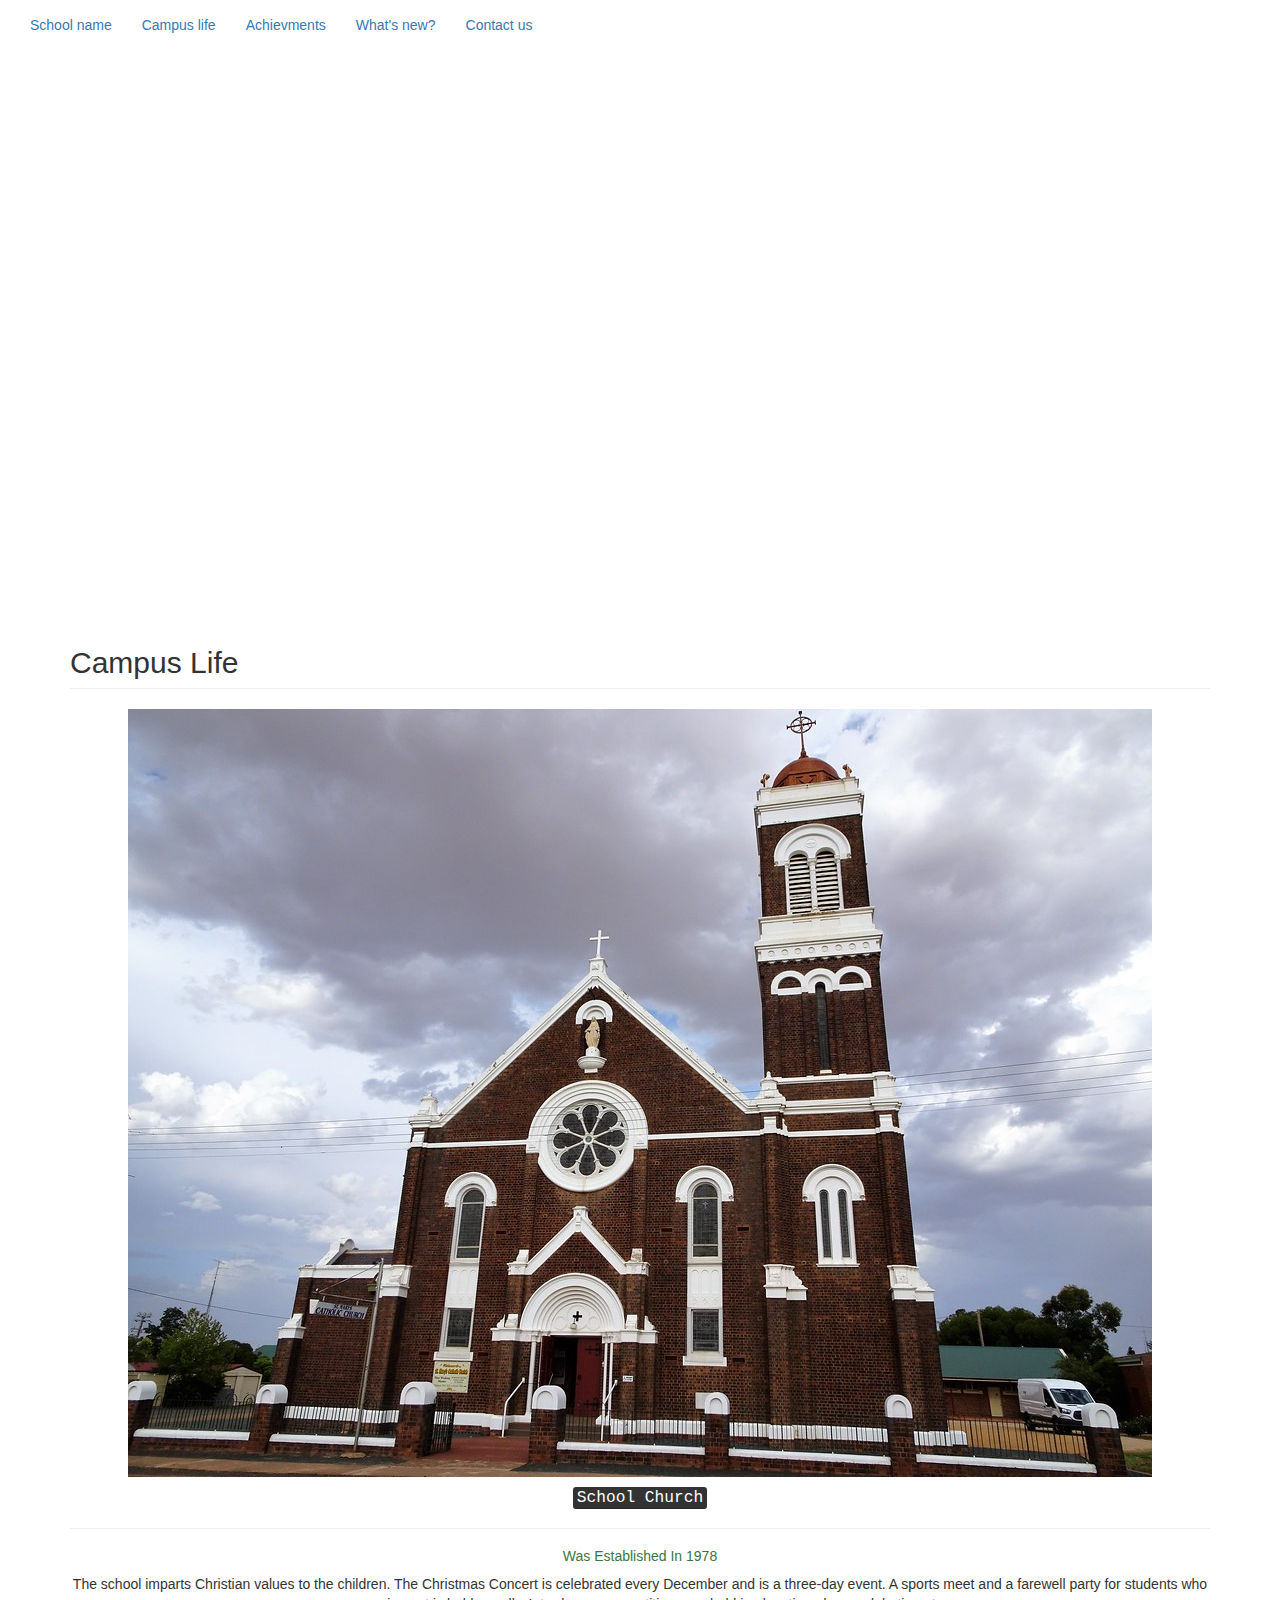
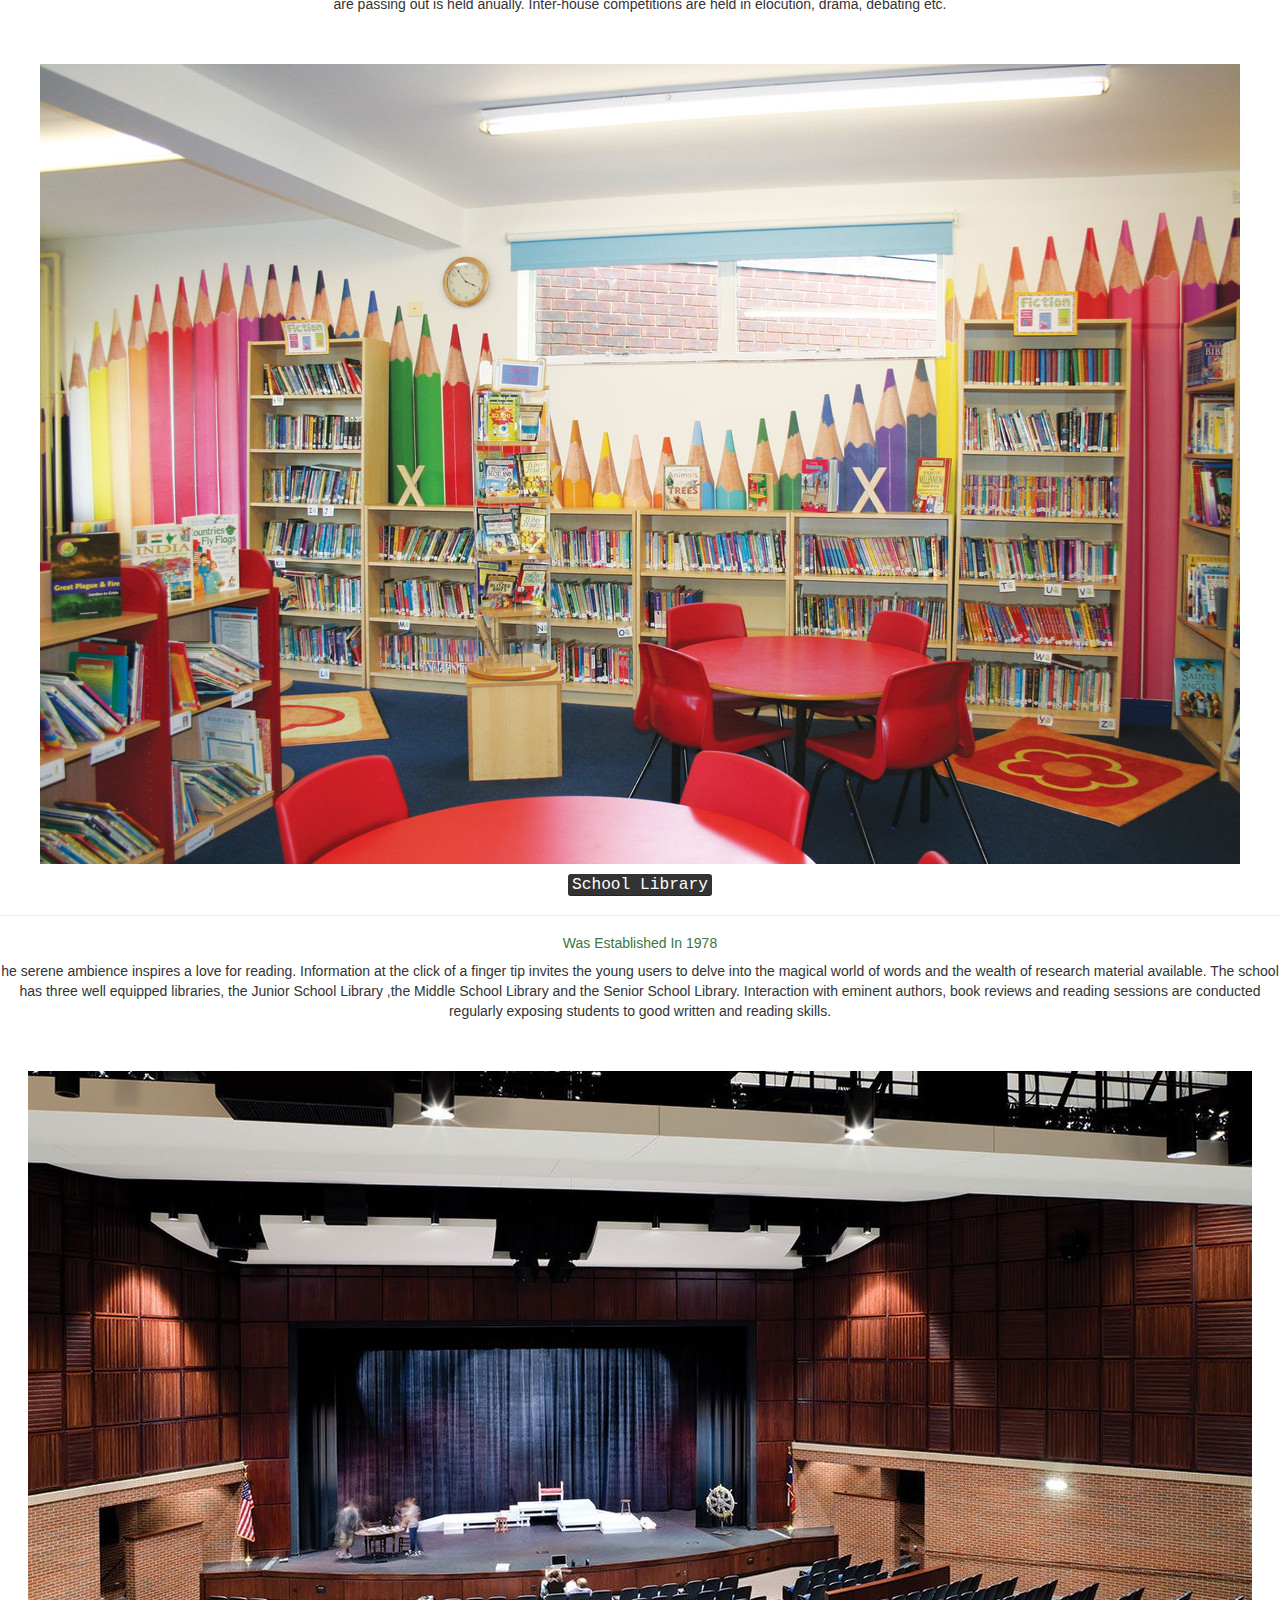
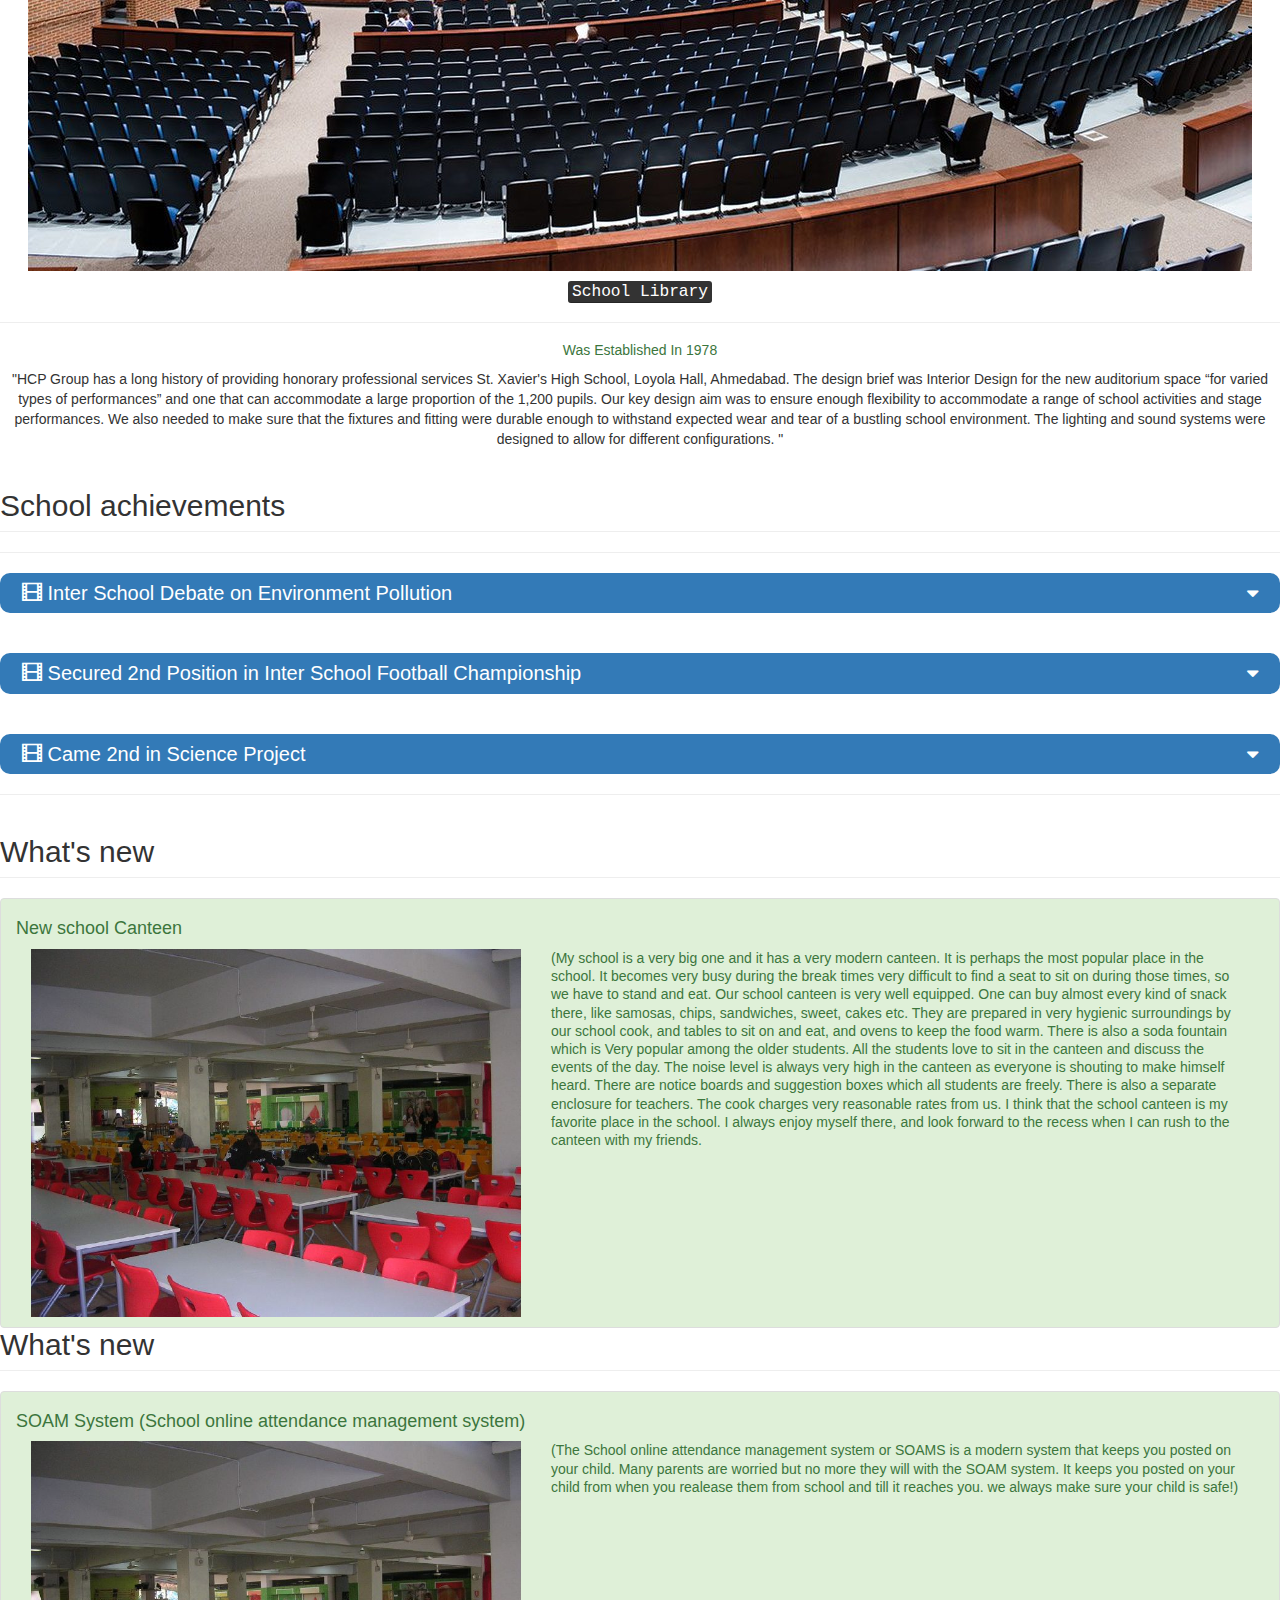
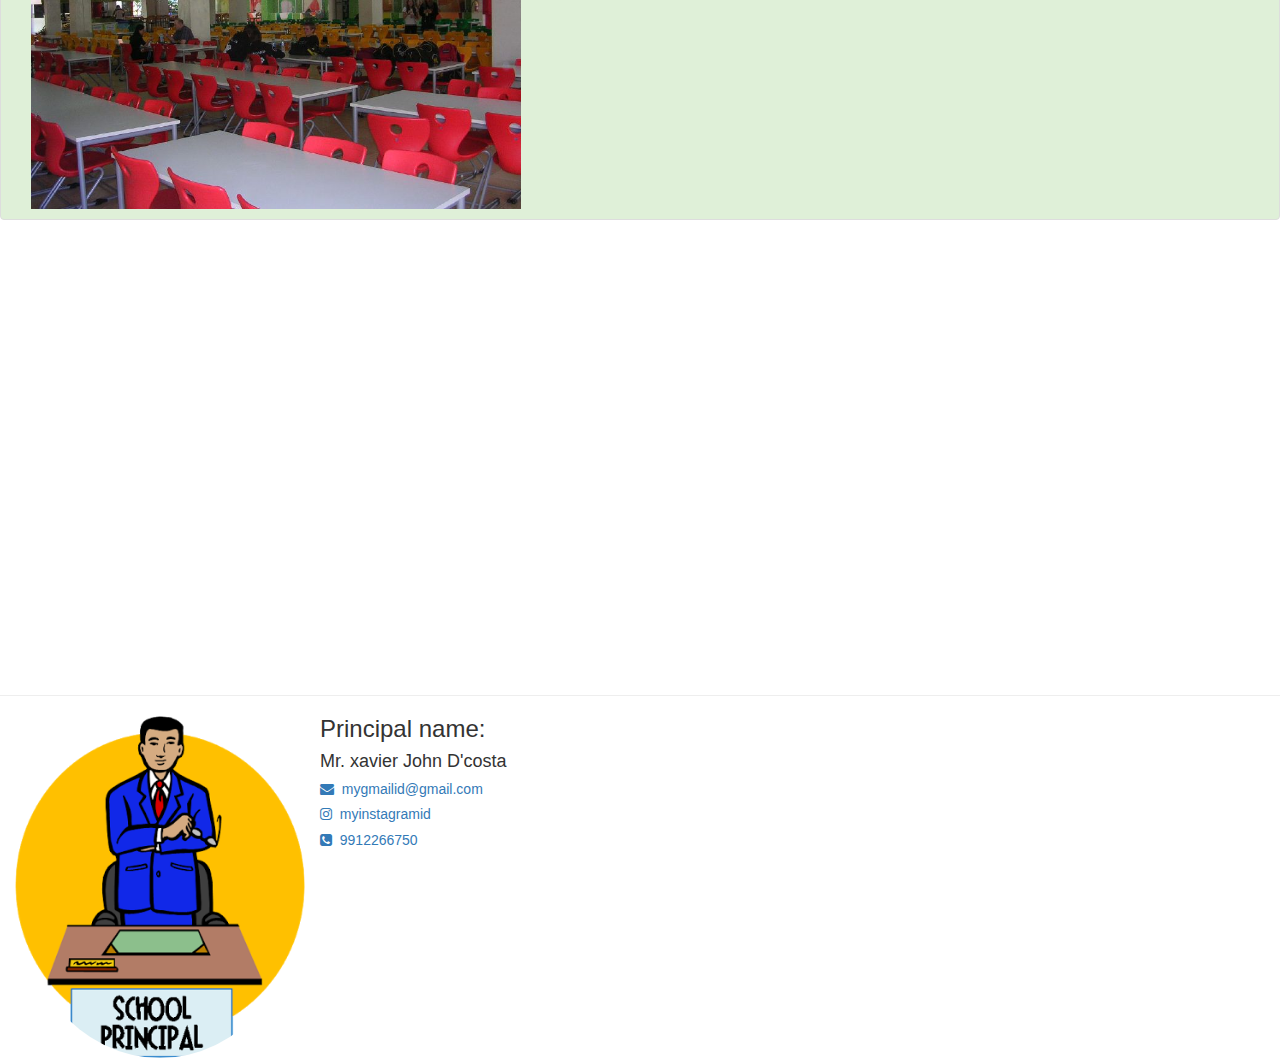
<file: index.html>
<!DOCTYPE html>
<html>

<head>
  <title>School Website</title>
  <meta name="viewport" content="width=device-width, initial-scale=1">

  <link rel="stylesheet" href="https://maxcdn.bootstrapcdn.com/bootstrap/3.4.0/css/bootstrap.min.css">

  <script src="https://ajax.googleapis.com/ajax/libs/jquery/3.4.1/jquery.min.js"></script>

  <script src="https://maxcdn.bootstrapcdn.com/bootstrap/3.4.0/js/bootstrap.min.js"></script>

  <link rel="stylesheet" href="https://cdnjs.cloudflare.com/ajax/libs/font-awesome/4.7.0/css/font-awesome.min.css">

  <link rel="stylesheet" href="style.css">

</head>

<body>

  <!--
Navigation bar code here
-->
<nav>
  <div class="collapse navbar-collapse" id="myNavbar">
    <ul class="nav navbar-nav">
      <li><a href="#school name">School name</a></li>
      <li><a href="#campus life">Campus life</a></li>
      <li><a href="#achievements">Achievments</a></li>
      <li><a href="#what's new">What's new?</a></li>
      <li><a href="#contact us">Contact us</a></li>
    </ul>
  </div>
</nav>

<iframe width="1360" height="551" src="https://www.youtube.com/embed/9Frow8HMh74" title="SXHS 150 Teaser Trailer" frameborder="0" allow="accelerometer; autoplay; clipboard-write; encrypted-media; gyroscope; picture-in-picture" allowfullscreen>
</iframe>

<!-- Start of div "container" -->
<div class="container">
  <h2 class="page-header" id="campus_life">Campus Life</h2>

  <center>
    <div class="travel.mainDiv">
    <img src="church.jpg">

    <h4 class="text-capitalize"><kbd>School Church</kbd></h4>

    <hr>
    <h5 class="text-success text-capitalize">Was Established in 1978</h5>
    <p class="text muted" >The school imparts Christian values to the children. 
      The Christmas Concert is celebrated every December and is a three-day event.
       A sports meet and a farewell party for students who are passing out is held anually.
       Inter-house competitions are held in elocution, drama, debating etc. </p>
    </div>
  </center>
  <!-- End of div "container" -->
</div>

<br><br>

<center>
  <div class="travel.mainDiv">
    <img src="st2.jpg">

    <h4 class="text-capitalize"><kbd>School library</kbd></h4>

    <hr>
    <h5 class="text-success text-capitalize">Was Established in 1978</h5>
    <p class="text muted" >he serene ambience inspires a love for reading. Information at the click of a finger tip invites the young users to delve into the magical world of words and the wealth of research material available.
      The school has three well equipped libraries, the Junior School Library ,the Middle School Library and the Senior School Library.
      Interaction with eminent authors, book reviews and reading sessions are conducted regularly exposing students to good written and reading skills. </p>
    </div>
</center>

<br>
<br>

<center>
  <div class="travel.mainDiv">
    <img src="st3.jpg">

    <h4 class="text-capitalize"><kbd>School library</kbd></h4>

    <hr>
    <h5 class="text-success text-capitalize">Was Established in 1978</h5>
    <p class="text muted">
      "HCP Group has a long history of providing honorary professional services St. Xavier's High School, Loyola Hall, Ahmedabad. The design brief was Interior Design for the new auditorium space “for varied types of performances” and one that can accommodate a large proportion of the 1,200 pupils. 
       Our key design aim was to ensure enough flexibility to accommodate a range of school activities and stage performances. 
        We also needed to make sure that the fixtures and fitting were durable enough to withstand expected wear and tear of a bustling school environment.
        The lighting and sound systems were designed to allow for different configurations. " </p>
    </div>
</center>

<h2 class="page-header" id="achievements"> School achievements </h2>

<hr />

<!-- Start of School Achievement #1 -->
<div class="bg-primary movie_head" data-toggle="collapse" data-target="#school_achievement1">
    <span class="glyphicon glyphicon-film"></span> Inter School Debate on Environment Pollution <i class="fa fa-sort-desc"></i>

  <div class="collapse" id="school_achievment"></div>

  <div id="school_achievement1" class="collapse">
    <div class="movie_text">
      <img src="se1.jpg" class="img-responsive img-thumbnail">
      <h5 class="text-success text-capitalize" style="color: white; font-size: larger;">
        Won First prize Inter school Debate comp. on Environmental Pollution
        <span class="glyphicon glyphicon-star"> </span>
        <span class="glyphicon glyphicon-star"> </span>
        <span class="glyphicon glyphicon-star"> </span>
        <span class="glyphicon glyphicon-star"> </span>
        <span class="glyphicon glyphicon-star"> </span>
      </h5>
      <p> I was completely shocked when I got to know that I've won the first prize in my Inter School debate on environmental pollution.
         It was the second time when I participated in debate competition. At the time when I participated for the very first time so I didn't secure any position in this competition,
          At that time I felt a little sad but I decided that I'd do more hard work and I will participate again and I guess that I took the right decision to participate again,
           Also I learnt that hard work always pays off because At my first participation, 
           I was not concerned towards this competition but when I faced failure then It inspired me to do more hard work and because of that I have gotten this prize,
            My parents are very proud of me and they have gifted me a cycle for my achievement and now I have known that hard work is most important to achieve success.
      </p>
    </div>
  </div>
</div>
<!-- End of School Achievement #1 -->

<br />
<br />

<!-- Start of School Achievement #2 -->
<div class="bg-primary movie_head" data-toggle="collapse" data-target="#school_achievement2">
  <span class="glyphicon glyphicon-film"></span> Secured 2nd Position in Inter School Football Championship <i class="fa fa-sort-desc"></i>

<div class="collapse" id="school_achievment"></div>

<div id="school_achievement2" class="collapse">
  <div class="movie_text">
    <img src="sm2.jpg" class="img-responsive img-thumbnail">
    <h5 class="text-success text-capitalize" style="color: white; font-size: larger;">
      Secured 2nd Position in Inter School Football Championship
      <span class="glyphicon glyphicon-star"> </span>
      <span class="glyphicon glyphicon-star"> </span>
      <span class="glyphicon glyphicon-star"> </span>
      <span class="glyphicon glyphicon-star"> </span>
      <span class="glyphicon glyphicon-star"> </span>
    </h5>
    <p>
      Our team came second.
          WE are still a little sad our team came second
            but we all gave our best and that is what matters. 
    </p>
  </div>
</div>
</div>
<!-- End of School Achievement #2 -->

<br/>
<br/>

<!-- Start of School Achievement #3 -->
<div class="bg-primary movie_head" data-toggle="collapse" data-target="#school_achievement3">
  <span class="glyphicon glyphicon-film"></span> Came 2nd in Science Project <i class="fa fa-sort-desc"></i>

<div class="collapse" id="school_achievment"></div>

<div id="school_achievement3" class="collapse">
  <div class="movie_text">
    <img src="sm3.jpg" class="img-responsive img-thumbnail">
    <h5 class="text-success text-capitalize" style="color: white; font-size: larger;">
      Came 2nd in Science Project
      <span class="glyphicon glyphicon-star"> </span>
      <span class="glyphicon glyphicon-star"> </span>
      <span class="glyphicon glyphicon-star"> </span>
      <span class="glyphicon glyphicon-star"> </span>
      <span class="glyphicon glyphicon-star"> </span>
    </h5>
    <p> I am so Happy that i came second in science project.
        <br>
        I hope come first next time.
        <br>
         i was excited(and a little too much) when i learned that i came second 
    </p>
  </div>
</div>
</div>
<!-- End of School Achievement #3 -->



<hr />

<h2 class="page-header" id="new"> What's new </h2>
<ul class="list-group">
<li class="list-group-item list-group-item-success  col-lg-12 col-md-12 col-sm-12 col-xs-12 environment_li">
  <h4>New school Canteen</h4>
  <img src="canteen.jpg" class="img-responsive col-lg-5 col-md-5 col-sm-5 col-xs-12" > 
  <p class="list-group-item-text col-lg-7 col-md-7 col-sm-7 col-xs-12">
    (My school is a very big one and it has a very modern canteen. It is perhaps the most popular place in the school. It becomes very busy during the break times very difficult to find a seat to sit on during those times, so we have to stand and eat.

    Our school canteen is very well equipped. One can buy almost every kind of snack there, like samosas, chips, sandwiches, sweet, cakes etc. They are prepared in very hygienic surroundings by our school cook, and tables to sit on and eat, and ovens to keep the food warm. There is also a soda fountain which is Very popular among the older students.
    
    All the students love to sit in the canteen and discuss the events of the day. The noise level is always very high in the canteen as everyone is shouting to make himself heard. There are notice boards and suggestion boxes which all students are freely. There is also a separate enclosure for teachers. The cook charges very reasonable rates from us.
    
    I think that the school canteen is my favorite place in the school. I always enjoy myself there, and look forward to the recess when I can rush to the canteen with my friends.
    
  </p>

</li>
</ul>
<!-- End of "School Canteen" part -->

<!-- Start of "SOAMS" part -->
<h2 class="page-header" id="new"> What's new </h2>
<ul class="list-group">
<li class="list-group-item list-group-item-success  col-lg-12 col-md-12 col-sm-12 col-xs-12 environment_li">
  <h4>SOAM System (School online attendance management system)</h4>
  <img src="canteen.jpg" class="img-responsive col-lg-5 col-md-5 col-sm-5 col-xs-12" > 
  <p class="list-group-item-text col-lg-7 col-md-7 col-sm-7 col-xs-12">
    (The School online attendance management system or SOAMS is a modern system that keeps you posted on your child.
    Many parents are worried but no more they will with the SOAM system. It keeps you posted on your child from when
    you realease them from school and till it reaches you. we always make sure your child is safe!)
    
  </p>

</li>
</ul>

<section id="contact">
    <iframe src="https://www.google.com/maps/embed?pb=!1m14!1m8!1m3!1d15078.353856082635!2d72.8906491!3d19.1257017!3m2!1i1024!2i768!4f13.1!3m3!1m2!1s0x0%3A0xacf72f56793d190a!2sWHITEHAT%20EDUCATION%20TECHNOLOGY%20PVT%20LTD!5e0!3m2!1sen!2sin!4v1573468987088!5m2!1sen!2sin" height="450" frameborder="0"  allowfullscreen=""></iframe>
    <hr>
<img src="sp.png" class="img-responsive img-circle col-lg-3 col-md-3 col-sm-3 col-xs-3">
<h3>Principal name: </h3>
<h4>Mr. xavier John D'costa</h4>
        <div class="contact_1" >

           <a href="mailto:my@gmail.com?Subject=Hi">
               <h5><i class="fa fa-envelope"></i>&nbsp;&nbsp;mygmailid@gmail.com</h5>
            </a> 

           <a href="#"> 
               <h5><i class="fa fa-instagram" ></i>&nbsp;&nbsp;myinstagramid</h5>

               <a href="#"> 
                <h5><i class="fa fa-phone-square" ></i>&nbsp;&nbsp;9912266750</h5>
            </a> 
        </div>
</section>

</body>

</html>
</file>
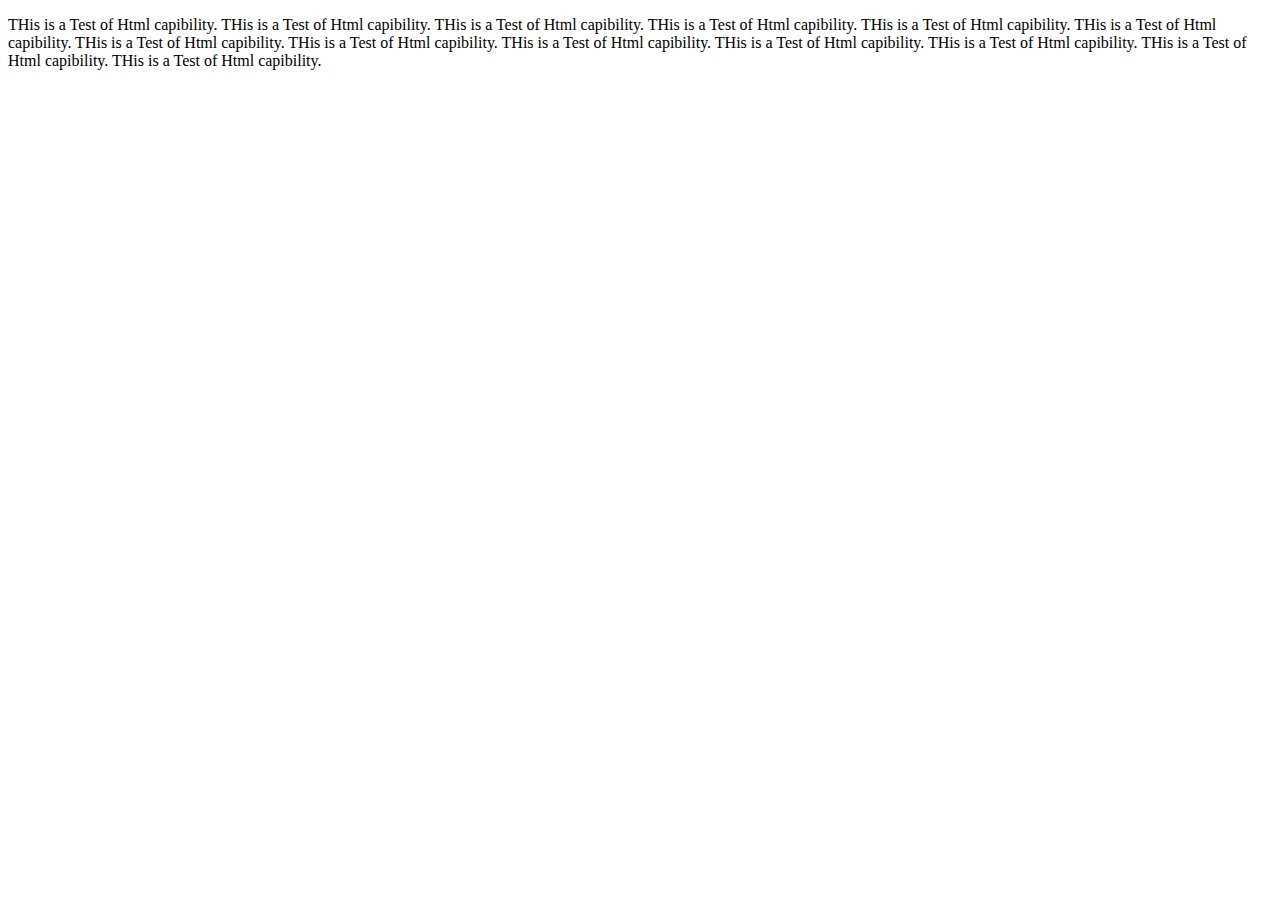
<file: test.html>
<!DOCTYPE html>
<html>
    <head>
        <title>
            Joshua Kale Test area
        </title>
    </head>
    <body>
        <p>
            THis is a Test of Html capibility. THis is a Test of Html capibility. THis is a Test of Html capibility. THis is a Test of Html capibility. THis is a Test of Html capibility. THis is a Test of Html capibility. THis is a Test of Html capibility. THis is a Test of Html capibility. THis is a Test of Html capibility. THis is a Test of Html capibility. THis is a Test of Html capibility. THis is a Test of Html capibility. THis is a Test of Html capibility. 
        </p>
    </body>
</html>
</file>
<file: style.css>
#video{
    width: 100%;
    height: 500px;
    border: none;
}
.movie_head
{
    font-size: 20px;
    padding: 6px 22px;
    border-radius: 10px;
    margin-bottom: ;
}
.movie_head i
{
    float: right;
}
.achievement_text span
{
    color: orange;
}

.new
{
    margin-bottom: 20px;
}
</file>
